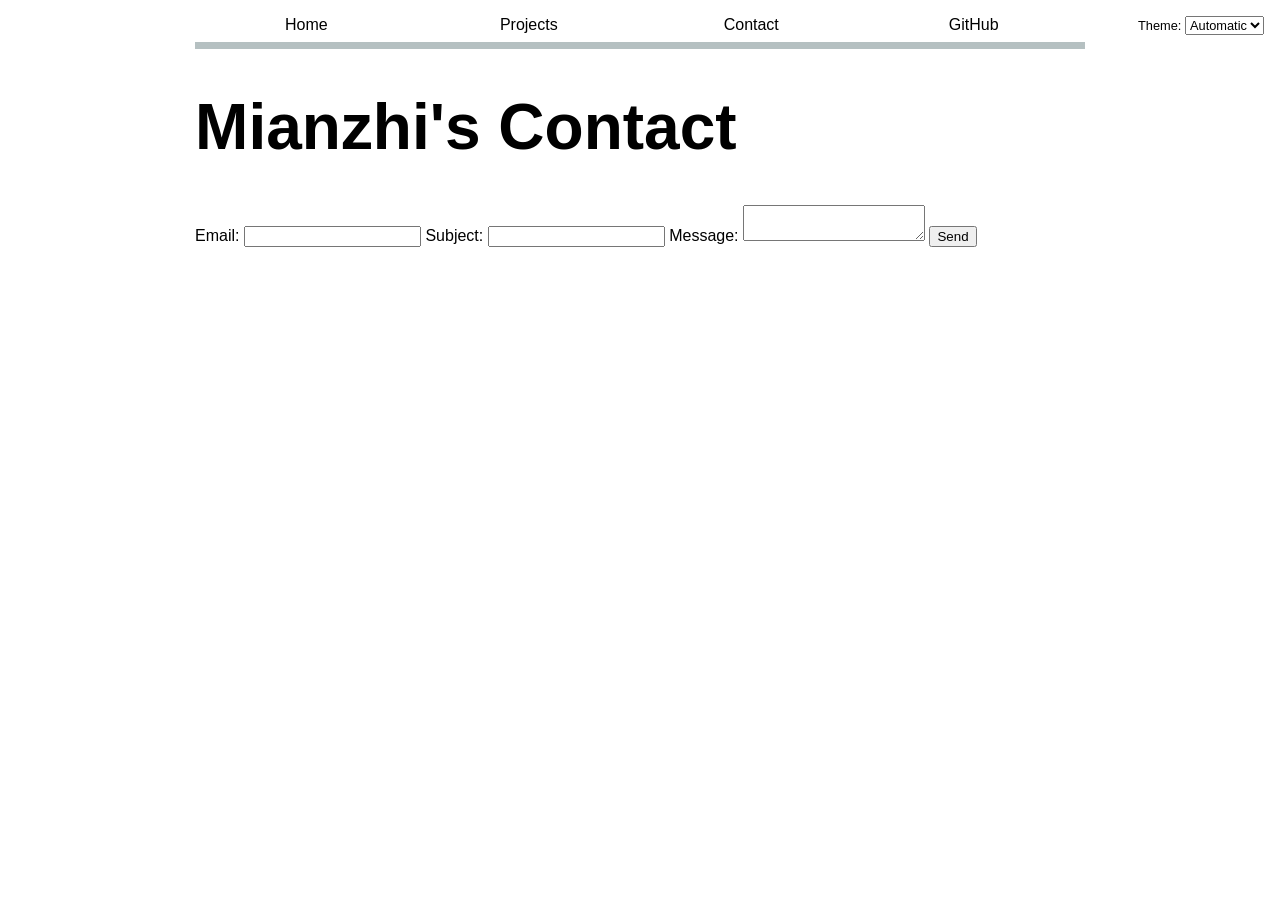
<file: contact/index.html>
<!DOCTYPE html>
<html lang="en">
<head>
    <meta charset="UTF-8">
    <title>Mianzhi Hu: Contact Form</title>
    <link rel="stylesheet" href="../style.css">
    <link rel="stylesheet" href="../stl_projects.css">
    <script type="module" src="../global.js"></script>
</head>
<body>

    <h1>Mianzhi's Contact</h1>

    <form action="mailto:mih037@gmail.com" method="POST" enctype="text/plain">

    <label>
        Email:
        <input name="email" type="email">
    </label>


    <label>
        Subject:
        <input name="subject">
    </label>


    <label>
        Message:
        <textarea name="body"></textarea>
    </label>


    <button>Send</button>

</form>
</nav>
</body>
</html>
</file>
<file: style.css>
html {
    color-scheme: light dark;
}

body {
    font-family: Arial, sans-serif;
    max-width: 100ch;
    margin-inline: auto;
}

nav {
    display: flex;
    margin-bottom: 2em;
    --border-color: oklch(50% 10% 200 / 40%);
}

nav a {
    flex: 1;
    text-align: center;
    padding: 0.5em;
    border-bottom: 0.4em solid var(--border-color);
    text-decoration: none;
    color: inherit;
}

nav a:hover {
    border-bottom-color: oklch(65% 50% 0);
    background-color: color-mix(
        in oklch,
        oklch(65% 50% 0),
        canvas 85%
    );
}

nav a.current {
    border-bottom-color: oklch(65% 50% 0);
    font-weight: bold;
}


.color-scheme {
    position: absolute;
    top: 1rem;
    right: 1rem;
    font-size: 80%;
}

.color-scheme select {
    font: inherit;
}

.project-year {
    color: gray;
    font-family: Baskerville, serif;
    font-variant-numeric: oldstyle-nums;
}

#projects-pie-plot {
    max-width: 20em;
    margin-block: 2em;
    overflow: visible;
}

.container {
    display: flex;
    align-items: center;
    gap: 2em;
    flex-wrap: wrap;
}

.legend {
    display: grid;
    grid-template-columns: repeat(auto-fill, minmax(9em, 1fr));
    gap: 1em;
    flex: 1;
    min-width: 9em;
    list-style: none;
    border: 1px solid gray;
    border-radius: 0.5em;
    padding: 1em;
    margin-block: 1em;
}

.legend-item {
    display: flex;
    align-items: center;
    gap: 0.4em;
    cursor: pointer;
}

.swatch {
    display: inline-block;
    width: 1em;
    aspect-ratio: 1 / 1;
    border-radius: 0.2em;
    background-color: var(--color);
}

#projects-pie-plot:has(path:hover) path:not(:hover) {
    opacity: 0.5;
}

#projects-pie-plot path {
    transition: 300ms;
    cursor: pointer;
}

.selected {
    --color: oklch(60% 45% 0) !important;

    &:is(path) {
        fill: var(--color);
    }
}

.searchBar {
    box-sizing: border-box;
    width: 100%;
    padding: 0.5em;
    font: inherit;
}
</file>
<file: stl_projects.css>
.projects {
  display: grid;
  grid-template-columns: repeat(2, 1fr);
  gap: 1em;
}

.projects article {
  display: grid;
  grid-template-rows: subgrid;
  grid-row: span 3;
  gap: 1em;
}

.projects h2 {
  margin: 0;
}

h1 {
  font-size: 400%;
}

h1, h2, h3, h4, h5, h6 {
  line-height: 1.1;
  text-wrap: balance;
}
nav {
    display: flex;
    border-bottom: 1px solid oklch(80% 3% 200);
    margin-bottom: 2em;
}

nav a {
    flex: 1;
    text-align: center;
    padding: 0.5em;
    text-decoration: none;
    color: inherit;
    border-bottom: 0.4em solid oklch(80% 3% 200);
}

nav a:hover {
    border-bottom-color: oklch(65% 50% 0);
}

nav a.current {
    border-bottom-color: oklch(65% 50% 0);
    font-weight: bold;
}
</file>
